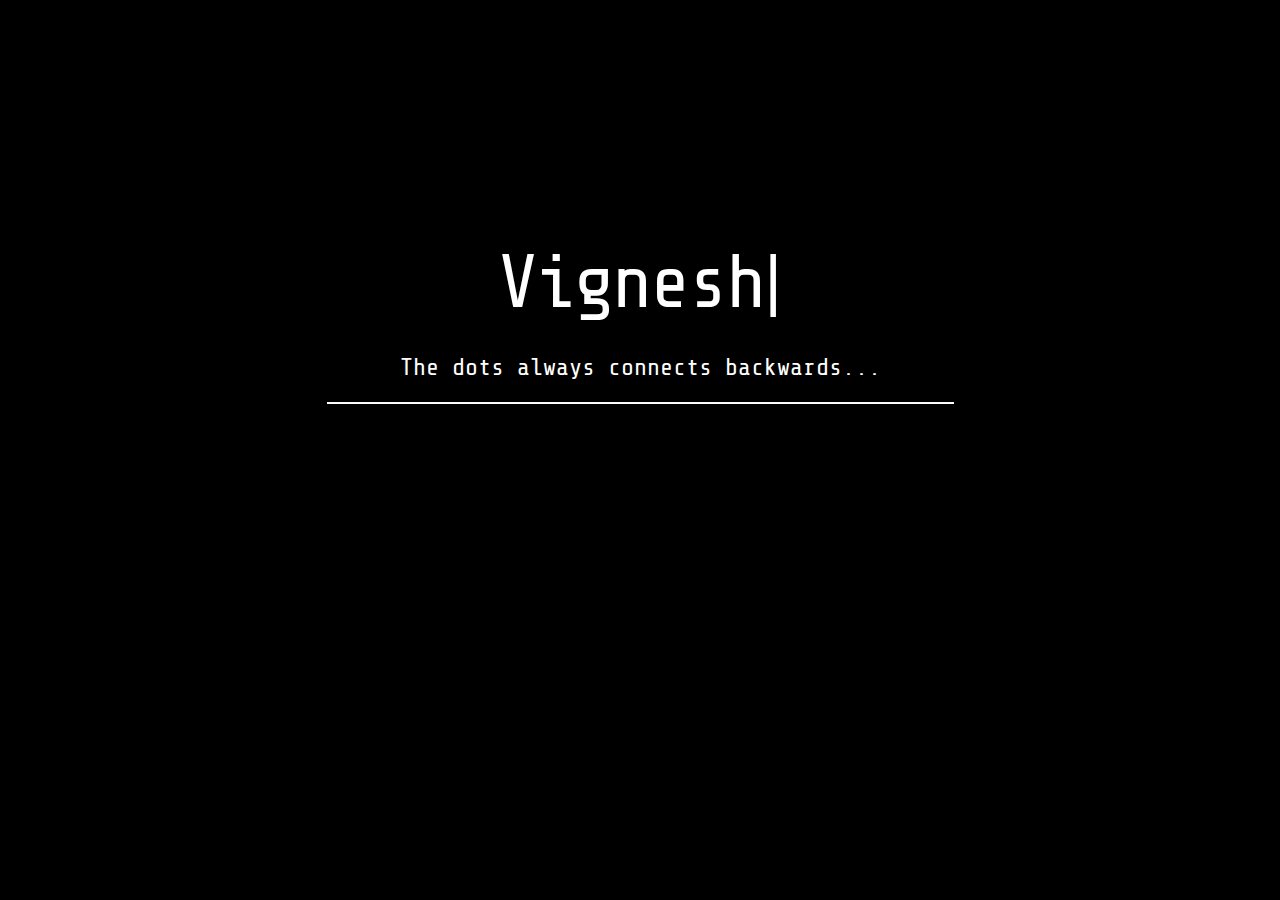
<file: index.html>
<!DOCTYPE html>
<html lang="en">
<head>
    <meta charset="utf-8">
    <meta http-equiv="X-UA-Compatible" content="IE=edge">
    <meta name="viewport" content="width=device-width, initial-scale=1.0">
    <meta name="description" content="Personal Website">
    <meta name="author" content="Vignesh Raja">
    <meta name="theme-color" content="#000000">
    <meta name="apple-mobile-web-app-capable" content="yes">
    <meta name="apple-mobile-web-app-status-bar-style" content="black-translucent">
    <meta name="msapplication-navbutton-color" content="#000000">

    <title>Vignesh Raja</title>
	
	<link rel="apple-touch-icon" sizes="180x180" href="/apple-touch-icon.png">
<link rel="icon" type="image/png" sizes="32x32" href="/favicon-32x32.png">
<link rel="icon" type="image/png" sizes="16x16" href="/favicon-16x16.png">
<link rel="manifest" href="/manifest.json">
<link rel="mask-icon" href="/safari-pinned-tab.svg" color="#000000">
<meta name="theme-color" content="#000000">

    <link href="css/bootstrap.min.css" rel="stylesheet">
    <link href="css/custom.css" rel="stylesheet">
    <!--<link href="font-awesome/css/font-awesome.min.css" rel="stylesheet" type="text/css">-->
    <link rel="stylesheet" href="https://use.fontawesome.com/releases/v5.8.2/css/all.css" integrity="sha384-oS3vJWv+0UjzBfQzYUhtDYW+Pj2yciDJxpsK1OYPAYjqT085Qq/1cq5FLXAZQ7Ay" crossorigin="anonymous">
    <link href="https://fonts.googleapis.com/css?family=Kalam|Raleway:600|Roboto" rel="stylesheet">
	<link href="https://fonts.googleapis.com/css?family=PT+Mono|Share+Tech+Mono" rel="stylesheet">
    <script src="js/jquery.js"></script>
    <script src="js/typed.js"></script>
    <script>
    setTimeout(function(){
            $(".typedEffect").typed({
                strings: ["Vignesh Raja", "Developer", "Designer", "Photographer", "Admirer"],
                showCursor: true,
                cursorChar: "|",
                typeSpeed: 36,
                backSpeed: 28,
                contentType: 'html',
                backDelay: 1000, 
                loop: true, 
                callback: function(){ } 
            });
        }, 0);
    </script>
</head>

<body>
        <div class="container">
            <div class="row" style="padding-top:20%">
                <div class="col-lg-12 message">
                    <h1 class='typedEffect'></h1>
					<h3>The dots always connects backwards...</h3>
                    <hr class="break">
				</div>
			</div>
			<div class="row">
				<div class="col-xs-12">
                    <a href="https://www.linkedin.com/in/vgnsh" title="LinkedIn Profile" target="main" class="button">
                    <i class="fab fa-linkedin"></i></a>
					
                    <a href="https://twitter.com/nullavan" title="@nullavan" target="main" class="button">
                    <i class="fab fa-twitter"></i></a>
					
					<a href="https://instagram.com/nullavan" title="@nullavan" target="main" class="button">
					<i class="fab fa-instagram"></i></a>
					
                    <!-- <a href="resume.pdf" target="main" title="Resume" class="button">
                    <i class="fa fa-file-pdf-o"></i></a> -->

					<a href="mailto:mail@vgnsh.com" title="mail@vgnsh.com" class="button">
					<i class="fa fa-envelope"></i></a>
                </div>
            </div>
</body>
</html>
</file>
<file: css/custom.css>
body{
    overflow: hidden;
    width: 100%;
    height: 100%;
    margin: 0;
	background-color:black;//#0c0c0c;
	color:white;
	text-align:center;
}

h1 {
    font-family: 'Share Tech Mono', monospace;
	letter-spacing: -3px;
}

h3 {
    font-family: 'Share Tech Mono', monospace;
}

body{
    font-family: 'Roboto', sans-serif;
}

.typed-cursor {
    opacity: 1;
    -webkit-animation: blink 0.55s infinite;
    -moz-animation: blink 0.55s infinite;
    animation: blink 0.55s infinite;
    display: inline;
    font-size: 75px;
}

@keyframes blink{
    0% { opacity:1; }
    50% { opacity:0; }
    100% { opacity:1; }
}

@-webkit-keyframes blink{
    0% { opacity:1; }
    50% { opacity:0; }
    100% { opacity:1; }
}

@-moz-keyframes blink{
    0% { opacity:1; }
    50% { opacity:0; }
    100% { opacity:1; }
}

.typedEffect {
    display: inline-block;
}

.message {
    position: relative;
}

.message > h1 {
    margin: 0;
    font-size: 75px;
}

.break {	
    width: 55%;
    border-top: 1px solid #f8f8f8;
    border-bottom: 1px solid white;
}

.button, .button:visited {
	background-color: black;//#0c0c0c;
	color: white;
	font-family: 'Share Tech Mono', monospace;
	padding: 10px 16px;
    text-decoration: none;
	text-align:center;
    display: inline-block;
    font-size: 20px;
    margin: 4px 2px;
    cursor: pointer;
	border-radius:7px;
	transition:0.7s;
	
}

.button:hover{
    text-decoration: none;
	background-color: white;
	color: #0c0c0c;
}

@media(max-width:767px) {

    .message {
        padding-top: 15%;
    }

    .message > h1 {
        font-size: 45px;
    }
	
	.typed-cursor{
		font-size: 55px;
	}

    h3{
		font-size: 16px;
	}

    .break {
        width: 95%;
    }
}
</file>
